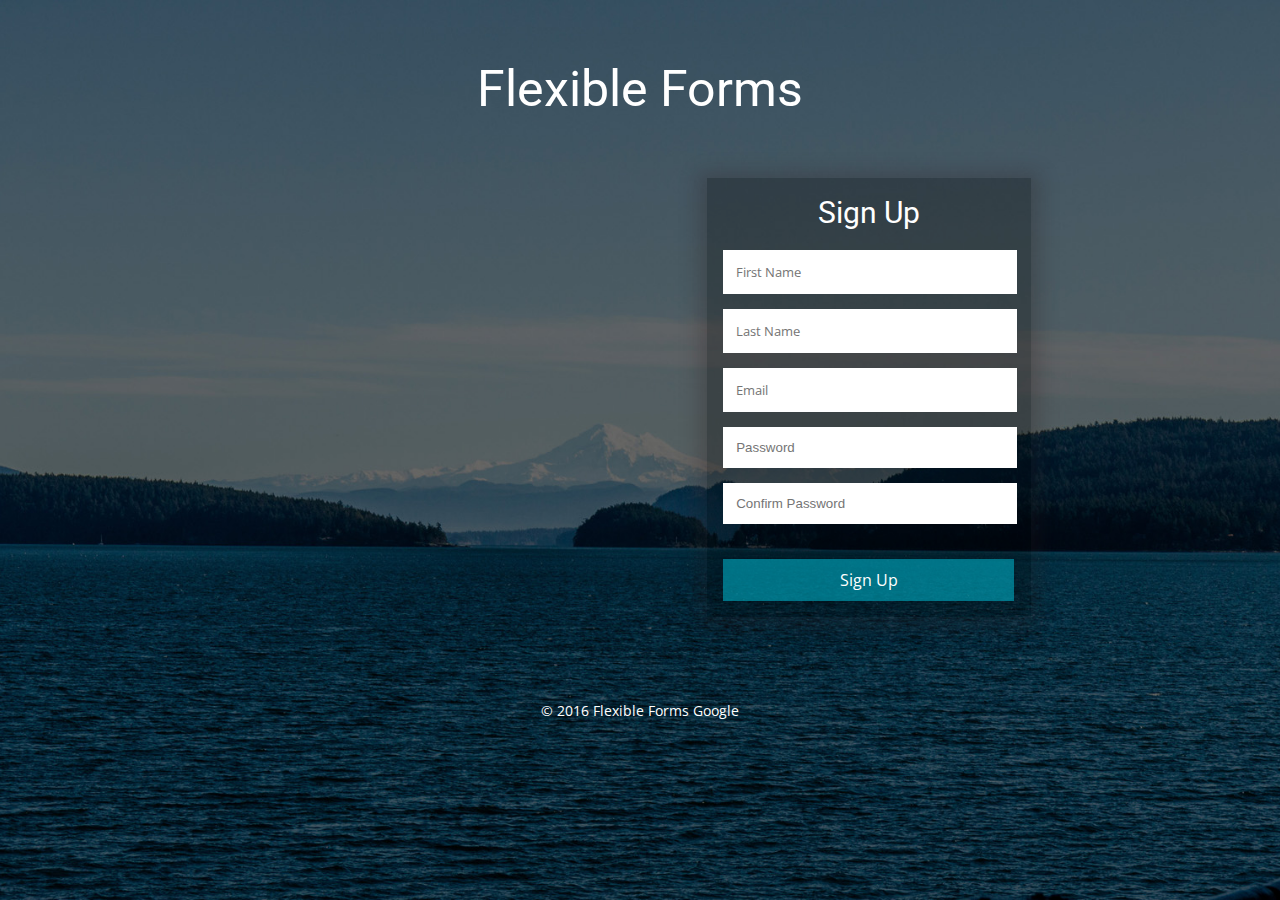
<file: Signup.html>
<!--
	Author: W3layouts
	Author URL: http://w3layouts.com
	License: Creative Commons Attribution 3.0 Unported
	License URL: http://creativecommons.org/licenses/by/3.0/
-->
<!DOCTYPE html>
<html>
<head>
	<title>Sing up</title>
	<link rel="stylesheet" href="css/style.css">
	<link href="css/font-awesome.min.css" rel="stylesheet" type="text/css" media="all" />
	<link href='//fonts.googleapis.com/css?family=Open+Sans:400,300italic,300,400italic,600,600italic,700,700italic,800,800italic' rel='stylesheet' type='text/css'>
	<link href='//fonts.googleapis.com/css?family=Roboto:400,100,100italic,300,300italic,400italic,500,500italic,700,900,700italic,900italic' rel='stylesheet' type='text/css'>

	<!-- For-Mobile-Apps-and-Meta-Tags -->
		<meta name="viewport" content="width=device-width, initial-scale=1" />
		<meta http-equiv="Content-Type" content="text/html; charset=utf-8" />
		<meta name="keywords" content="Flexible Forms Widget Responsive, Login Form Web Template, Flat Pricing Tables, Flat Drop-Downs, Sign-Up Web Templates, Flat Web Templates, Login Sign-up Responsive Web Template, Smartphone Compatible Web Template, Free Web Designs for Nokia, Samsung, LG, Sony Ericsson, Motorola Web Design" />
		<script type="application/x-javascript"> addEventListener("load", function() { setTimeout(hideURLbar, 0); }, false); function hideURLbar(){ window.scrollTo(0,1); } </script>
	<!-- //For-Mobile-Apps-and-Meta-Tags -->
	<script src="js/jquery.min.js"></script>
	<script>$(document).ready(function(c) {
	$('.alert-close').on('click', function(c){
		$('.sign-up-agileinfo').fadeOut('slow', function(c){
	  		$('.sign-up-agileinfo').remove();
		});
	});	  
});
</script>
<!--for validition on confrim password-->

	<script type ="text/javascript">
		function validate(){
			var password=document.getElementById("pwd").value;
			var confirmpassword=document.getElementById("confirm").value;
			if(password!=confirmpassword)
				{alert("Password do not match.");
				return false;}return true;}
	</script>
</head>
<body>
	<h1>Flexible Forms</h1>
	<div class="container">
		<div class="sign-up-agileinfo">
			<!--<div class="alert-close"> </div>-->
			<h3>Sign Up</h3>
		<form action="" method="post">			
				<input type="text" class="first name" name="first name" placeholder="First Name" required="">
				<input type="text" class="last name" name="last name" placeholder="Last Name" required="">
				<input type="text" class="email" name="email" placeholder="Email" required="">
				<input type="password" id="pwd" name="password" placeholder="Password" required="">
				<input type="password" id="confirm" name="confirm" placeholder="Confirm Password" required="">
				<input type="submit" value="Sign Up" onclick="return validate()"/>
			</form>
		</div>
        	<div class="clear"></div>
		<div class="footer-agilew3">
			<p> &copy; 2016 Flexible Forms   <a href="http://google.com/"> Google</a></p>
		</div>
	</div>
</body>
</html>
</file>
<file: css/style.css>
/*--
	Author: W3layouts
	Author URL: http://w3layouts.com
	License: Creative Commons Attribution 3.0 Unported
	License URL: http://creativecommons.org/licenses/by/3.0/
--*/

/*-- Reset-Code --*/
	html,body,div,span,applet,object,iframe,h1,h2,h3,h4,h5,h6,p,blockquote,pre,a,abbr,acronym,address,big,cite,code,del,dfn,em,img,ins,kbd,q,s,samp,small,strike,strong,sub,sup,tt,var,b,u,i,dl,dt,dd,ol,nav ul,nav li,fieldset,form,label,legend,table,caption,tbody,tfoot,thead,tr,th,td,article,aside,canvas,details,embed,figure,figcaption,footer,header,hgroup,menu,nav,output,ruby,section,summary,time,mark,audio,video{margin:0;padding:0;border:0;font-size:100%;font:inherit;vertical-align:baseline;}
	article, aside, details, figcaption, figure,footer, header, hgroup, menu, nav, section {display: block;}
	ol,ul{list-style:none;margin:0px;padding:0px;}
	blockquote,q{quotes:none;}
	blockquote:before,blockquote:after,q:before,q:after{content:'';content:none;}
	table{border-collapse:collapse;border-spacing:0;}
	/* start editing from here */
	a{text-decoration:none;}
	.txt-rt{text-align:right;}/* text align right */
	.txt-lt{text-align:left;}/* text align left */
	.txt-center{text-align:center;}/* text align center */
	.float-rt{float:right;}/* float right */
	.float-lt{float:left;}/* float left */
	.clear{clear:both;}/* clear float */
	.pos-relative{position:relative;}/* Position Relative */
	.pos-absolute{position:absolute;}/* Position Absolute */
	.vertical-base{vertical-align:baseline;}/* vertical align baseline */
	.vertical-top{vertical-align:top;}/* vertical align top */
	nav.vertical ul li{display:block;}/* vertical menu */
	nav.horizontal ul li{display: inline-block;}/* horizontal menu */
	img{max-width:100%;}
/*-- //Reset-Code --*/
body {
	background:url('../images/3.jpg') no-repeat 0px 0px;
	background-size: cover;
	font-family: 'Open Sans', sans-serif;
	background-attachment: fixed;
    background-position: center;
}
h1,h2,h3,h4,h5,h6{
	font-family: 'Roboto', sans-serif;	
}
h1{
	color:#fff;
	font-size:50px;
	margin:60px 0;
	text-align:center;
}
.container{
	width:65%;
	margin:0 auto;
}
.sign-up-agileinfo{
	width:35%;
	float:right;
	margin-right:3%;
	background:rgba(0, 0, 0, 0.28);
	padding:2%;
	box-shadow: 0 3px 18px 8px rgba(38, 24, 24, 0.25);
	text-align:center;
	position:left;/*relative*/
}
.sign-in-w3ls{
	width:21%;
	float:right;
	margin-right:6%;
	padding:2%;
	background:rgba(0, 0, 0, 0.28);
	box-shadow: 0 3px 18px 8px rgba(38, 24, 24, 0.25);
	text-align:center;
	position:left;
}
h3{
	color:#fff;
	font-size:30px;
	text-align:center;
	margin-bottom:20px;
}
input[type="text"]{
	padding: 13px;
    width: 93%;
    background:#fff;
    border: none;
    outline: none;
	margin-bottom:15px;
	font-family: 'Open Sans', sans-serif;
}
input[type="password"]{
	padding: 13px;
    width: 93%;
    background: #fff;
    border: none;
    outline: none;
	margin-bottom:15px;
}

ul.check {
	float: left;
	margin:18px 0px;
}
ul.check li {
	list-style: none;
	display: inline-block;
}
ul.check li input[type="checkbox"] {
	display: none;
}
ul.check li input[type="checkbox"]+label {
	position: relative;
	padding-left: 25px;
	border: #F0F8FF;
	color: #FFFFFF;
	display: inline-block;
	font-size: 13px;

}
ul.check li input[type="checkbox"]+label span:first-child {
	width: 13px;
	height: 13px;
	display: inline-block;
	border: 1px solid #FFFFFF;
	position: absolute;
	top: 1px;
	left: 4px;
	bottom: 4px;
}
ul.check li input[type="checkbox"]:checked+label span:first-child:before {
	content: "";
	background: url(../images/tick.png)no-repeat;
	position: absolute;
	left: 2px;
	top: 2px;
	font-size: 10px;
	width: 10px;
	height: 10px;
}

form a {
	color: #EEE;
	float: right;
	font-size: 13px;
	margin:20px 0;

}
input[type="submit"]{
	background: rgba(0, 188, 212, 0.54);
	color:#fff;
	padding:10px 20px;
	border:none;
	outline:none;
	cursor:pointer;
	margin-top:20px;
	transition: 0.5s all;
	webkit-transition: 0.5s all;
	-moz-transition: 0.5s all;
	-o-transition: 0.5s all;
	-ms-transition: 0.5s all;
	width:100%;
	font-size:16px;
	font-family: 'Open Sans', sans-serif;
}
input[type="button"]{
	background: rgba(0, 188, 212, 0.54);
	color:#fff;
	padding:10px 20px;
	border:none;
	outline:none;
	cursor:pointer;
	margin-top:20px;
	transition: 0.5s all;
	webkit-transition: 0.5s all;
	-moz-transition: 0.5s all;
	-o-transition: 0.5s all;
	-ms-transition: 0.5s all;
	width:100%;
	font-size:16px;
	font-family: 'Open Sans', sans-serif;
}
input[type="submit"]:hover{
	background: #004550;
}
.socialicons{
	text-align:center;
	margin-top:20px;
}
.socialicons h2 {
    margin: 16px 0px;
    color: #fff;
    font-size: 20px;
}
.socialicons ul li{
	display:inline-block;
}
.socialicons .fa {
    font-size: 20px;
    background:rgba(1, 113, 131, 0.71);
    border-radius: 50%;
    padding: 10px;
    width: 20px;
    height: 20px;
	margin:0px 3px;
	transition: 0.5s all;
	webkit-transition: 0.5s all;
	-moz-transition: 0.5s all;
	-o-transition: 0.5s all;
	-ms-transition: 0.5s all;
}
.socialicons .fa-twitter:hover{
	background:#2a99e0;
}
.socialicons .fa-facebook:hover{
	background:#4867aa;
}
 .socialicons .fa-linkedin:hover{
	background:#0076b4;
 }
 .socialicons .fa-google-plus:hover{
	background:#dd4b39;
 }
 .socialicons .fa-dribbble:hover{
	background:#ea4c89;
 }
.socialicons a{
	margin:0;
}
.alert-close, .alert-close1{
background: url('../images/into.png') no-repeat 0px 0px;
  cursor: pointer;
  height: 22px;
  width: 22px;
  position: absolute;
  right: 20px;
  top: 32px;
  -webkit-transition: color 0.2s ease-in-out;
  -moz-transition: color 0.2s ease-in-out;
  -o-transition: color 0.2s ease-in-out;
  transition: color 0.2s ease-in-out;
  z-index: 999;
}
.footer-agilew3{
	margin:80px 0 20px 0;
}
.footer-agilew3 p{
	text-align:center;
	color:#fff;
	font-size:14px;
	line-height:27px;
}
.footer-agilew3 p a{
	color:#fff;
	transition: 0.5s all;
	webkit-transition: 0.5s all;
	-moz-transition: 0.5s all;
	-o-transition: 0.5s all;
	-ms-transition: 0.5s all;
}
.footer-agilew3 p a:hover{
	text-decoration:underline;
}
/*--Responsive--*/
 @media (max-width:1440px){
	input[type="text"],input[type="password"] {
		width: 92%;
	}
}
 @media (max-width:1080px){
	h1 {
		font-size: 45px;
		margin: 50px 0;
	}
	.container {
		width: 70%;
	}
	.socialicons h2 {
		margin: 17px 0px;
		font-size: 18px;
	}
	input[type="text"],input[type="password"] {
		padding: 12px;
		width: 91%;
	}
	ul.check {
		margin: 17px 0px;
	}
}
 @media (max-width:1024px){
	.container {
		width: 85%;
	}
}
 @media (max-width:900px){
	input[type="text"], input[type="password"] {
		width: 90%;
	}
	.socialicons .fa {
		font-size: 18px;
		width: 18px;
		height: 18px;
	}
}
 @media (max-width:800px){
	.container {
		width: 85%;
	}
	.socialicons .fa {
		font-size: 16px;
		width: 13px;
		height: 13px;
	}
	ul.check li input[type="checkbox"]+label ,form a {
		font-size:12px;
	}
	.socialicons h2 {
		margin: 22px 0px;
	}
	ul.check {
		margin: 16px 0px;
	}
}
 @media (max-width:736px){
	.container {
		width: 82%;
	}
	h1 {
		font-size: 40px;
		margin: 35px 0;
	}
	h3 {
		font-size: 25px;
	}
	.footer-agilew3 {
		margin: 40px 0 20px 0;
	}
}
 @media (max-width:667px){
 
	h1 {
		margin: 30px 0;
	}
	.container {
		width: 85%;
	}
	.sign-up-agileinfo {
		width: 40%;
		margin-right: 4%;
	}
	.sign-in-w3ls {
		`width: 40%;
	}
	
}
 @media (max-width:640px){
	.container {
		width: 80%;
	}
	.sign-up-agileinfo {
		width: 92%;
		margin:0 0 20px 0;
	}
	.sign-in-w3ls {
		width: 92%;
	}
	input[type="text"], input[type="password"] {
		width: 95%;
	}
	input[type="submit"] {
		width:100%;
	}
 }
  @media (max-width:600px){
	input[type="text"], input[type="password"] {
		width: 94%;
	}
}
  @media (max-width:568px){
	 .sign-up-agileinfo,.sign-in-w3ls {
		width: 90%;
		padding: 5%;
	}
}
  @media (max-width:480px){
	input[type="text"], input[type="password"] {
		width: 93%;
	}
}
  @media (max-width:414px){
	.sign-up-agileinfo, .sign-in-w3ls {
		width: 86%;
		padding: 7%;
	}
	input[type="text"], input[type="password"] {
		width: 91%;
	}
}
  @media (max-width:320px){
	h1 {
		margin: 20px 0;
		font-size:33px;
	}	
	ul.check li input[type="checkbox"]+label, form a {
		font-size: 11px;
	}
	ul.check {
		margin: 5px 0px;
	}
	form a {
		margin: 10px 0;
	}
	.socialicons .fa {
		font-size: 14px;
		width: 12px;
		height: 13px;
	}
	h3 {
		font-size: 22px;
	}
	input[type="text"], input[type="password"] {
		width: 89%;
		padding:10px;
	}
	input[type="submit"] {
		padding: 8px 20px;
		margin-top:15px;
	}
	.socialicons h2 {
		margin: 15px 0px;
		font-size:15px;
	}
	.footer-agilew3 {
		margin: 20px 0;
	}
	.footer-agilew3 p {
		font-size: 13px;
		line-height: 27px;
	}
}
</file>
